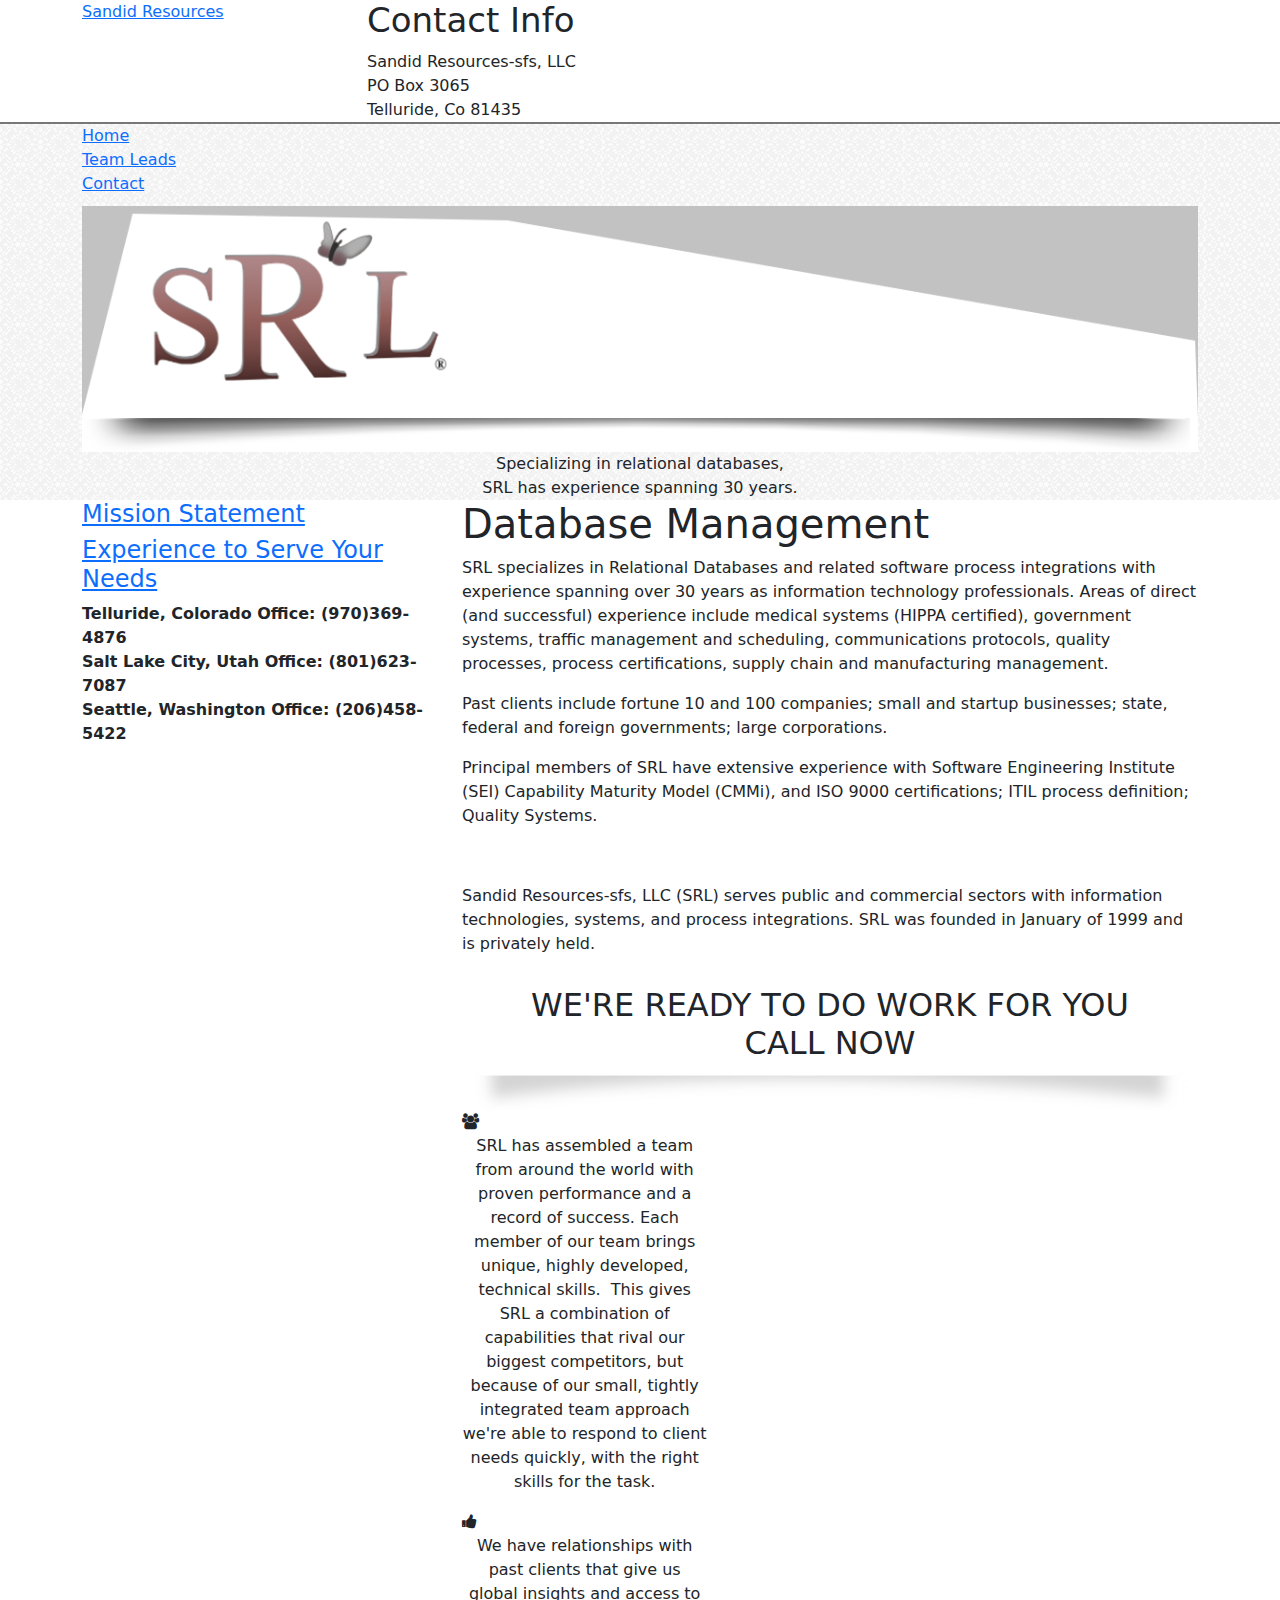
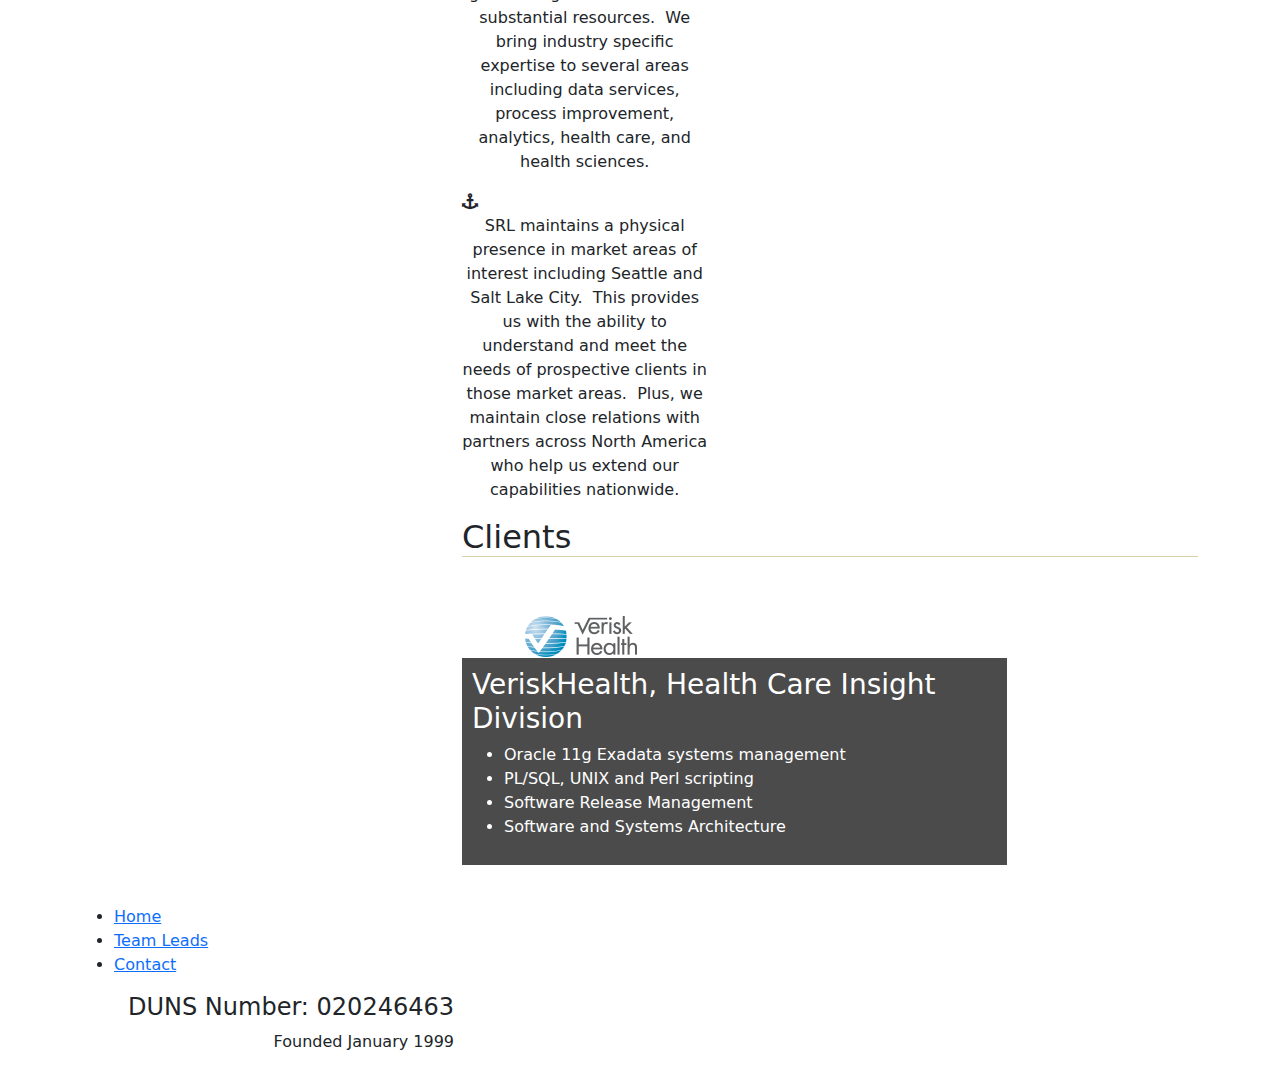
<file: index.html>
<!doctype html>
<html>
<head>
<meta charset="utf-8">
<title>Relational Databases - Sandid Resources</title>
<meta name="description" content="Sandid Resources is a contracting company that creates relational databases for clients who need intelligently designed databases.">
<meta name="keywords" content="relational database, Sandid Resources, SRL, Software Engineering">
<link rel="icon" href="favicon.ico" type="image/x-icon" />
<link href="css/bootstrap.css" rel="stylesheet">
<link href="css/custom.css" rel="stylesheet">
<link href='https://fonts.googleapis.com/css?family=Yanone+Kaffeesatz' rel='stylesheet' type='text/css'>
<link href="https://netdna.bootstrapcdn.com/font-awesome/4.0.3/css/font-awesome.css" rel="stylesheet">
<link rel="stylesheet" href="css/coin-slider-styles.css" type="text/css" media="screen" />
<script src="https://code.jquery.com/jquery-2.0.3.min.js"></script>
<script src="js/bootstrap.min.js"></script>
</head>

<body>
<div class="container">
    <div class="row logo">
        <div class="col-md-3"><a href="/"><!--<img src="img/SRL-logo.png" width="100%" />-->
        <div class="sandid">Sandid Resources</div></a></div>
        <div class="col-md-9 right">
            <h3 style="font-size:34px;margin-bottom:-15px;">Contact Info</h3><br />
            Sandid Resources-sfs, LLC <br />
            PO Box 3065 <br />
            Telluride, Co 81435<br />
        </div>
    </div>
</div>
<div style="background-color:#F5F5F5;background-image:url(img/light_grey.png);background-repeat:repeat;border-top: 2px solid #777;">
    <div class="container">
        <div class="row nav-bar">
            <div class="col-md-12">
                <ul class="navbar-nav">
                    <li><a href="/">Home</a></li>
                    <li><a href="team-leads.html">Team Leads</a></li>
                    <li><a href="contact.html">Contact</a></li>
                </ul>
            </div>
        </div>
        <div class="row">
            <div class="col-md-12" style="text-align:center;position:relative;margin-top:10px;">
                <img src="img/banner2.png" width="100%" />
                <img src="img/banner-shadow.png" width="100%" />
                <div class="banner-text">
                    Specializing in relational databases,<br /> SRL has experience spanning 30 years.
                </div>
            </div>
        </div>
    </div>
</div>


<script type="text/javascript" src="js/coin-slider.js"></script>
<div class="container">
<div class="row">

<!--Left nav-->
    <div class="col-md-4">
<div class="panel-group" id="accordion">

  <div class="panel panel-default"><!--Area 1-->
    <div class="panel-heading">
      <h4 class="panel-title">
        <a data-toggle="collapse" data-parent="#accordion" href="#collapseOne">
          Mission Statement
        </a>
      </h4>
    </div>
    <div id="collapseOne" class="panel-collapse collapse in">
      <div class="panel-body">
        <p>Sandid Resources-sfs, LLC (SRL) was founded in January of 1999. Our mission has been to provide the highest quality software integration and database management support on the market. Since our incorporation we have maintained our high standards of integrity and personal conduct which has resulted in having a solid reputation and great relationships with all of our past clients.</p>
      </div>
    </div>
  </div>
  
  <div class="panel panel-default"><!--Area 2-->
    <div class="panel-heading">
      <h4 class="panel-title">
        <a data-toggle="collapse" data-parent="#accordion" href="#collapseTwo">
          Experience to Serve Your Needs
        </a>
      </h4>
    </div>
    <div id="collapseTwo" class="panel-collapse collapse">
      <div class="panel-body">
        <p>Our work has been in support of healthcare providers, governments from around the world, foreign and domestic information providers, faith based charitible organizations, manufacturing, education, and life sciences. This range of experience gives SRL a unique perspective and wide ranging expertise to apply to your information technology needs.</p>
      </div>
    </div>
  </div>
  
</div><!--End collapsable areas-->

<div class="static-info">
<strong>Telluride, Colorado Office: (970)369-4876</strong><br />
            <strong>Salt Lake City, Utah Office: (801)623-7087</strong><br />
            <strong>Seattle, Washington Office: (206)458-5422</strong><br />
</div>
    </div>
<!--End left nav-->

    <div class="col-md-8 content"><!--Content-->
    <h1>Database Management</h1>
   	  <p>SRL specializes in Relational Databases and related software process integrations with experience spanning over 30 years as information technology professionals. Areas of direct (and successful) experience include medical systems (HIPPA certified), government systems, traffic management and scheduling, communications protocols, quality processes, process certifications, supply chain and manufacturing management.</p>
      <p>Past clients include fortune 10 and 100 companies; small and startup businesses; state, federal and foreign governments; large corporations. </p>
<p>Principal members of SRL have extensive experience with Software Engineering Institute (SEI) Capability Maturity Model (CMMi), and ISO 9000 certifications; ITIL process definition; Quality Systems.</p>
<p>&nbsp;</p>
<p>Sandid Resources-sfs, LLC (SRL) serves public and commercial sectors with information technologies, systems, and process integrations. SRL was founded in January of 1999 and is privately held.</p>
<div style="text-align:center;margin-top:30px;"><h2>WE'RE READY TO DO WORK FOR YOU<br />CALL NOW</h2><img src="img/call-to-action-shadow.png" width="100%" /></div>
		<div class="col-md-4">
        	<div class="home-icon">
        		<i class="fa fa-users"></i>
            </div>
            <p style="text-align:center;">SRL has assembled a team from around the world with proven performance and a record of success. Each member of our team brings unique, highly developed, technical skills.  This gives SRL a combination of capabilities that rival our biggest competitors, but because of our small, tightly integrated team approach we're able to respond to client needs quickly, with the right skills for the task.</p>
        </div>
        <div class="col-md-4">
        	<div class="home-icon">
        		<i class="fa fa-thumbs-up"></i>
            </div>
            <p style="text-align:center;">We have relationships with past clients that give us global insights and access to substantial resources.  We bring industry specific expertise to several areas including data services, process improvement, analytics, health care, and health sciences.</p>
        </div>
        <div class="col-md-4">
        	<div class="home-icon">
        		<i class="fa fa-anchor"></i>
            </div>
            <p style="text-align:center;">SRL maintains a physical presence in market areas of interest including Seattle and Salt Lake City.  This provides us with the ability to understand and meet the needs of prospective clients in those market areas.  Plus, we maintain close relations with partners across North America who help us extend our capabilities nationwide.</p>
        </div>
        <div class="col-md-12">
        <h2 style="border-bottom:1px solid #DAD0AF;">Clients</h2>
        	<div id="slides">
    			<a href="#"><!--Slide 1-->
                	<img src="img/verisk-health.png" data-thumb="img/verisk-health.png" />
					<span>
                    	<h3>VeriskHealth, Health Care Insight Division</h3>
                    	<ul class="client-list">
                        	<li>Oracle 11g Exadata systems management</li>
                            <li>PL/SQL, UNIX and Perl scripting</li>
                            <li>Software Release Management</li>
                            <li>Software and Systems Architecture</li>
                        </ul>
                    </span>
                </a>
        		<a href="#"><!--Slide 2-->
                	<img src="img/hill.png" data-thumb="img/hill.png" />
                    <span>
                    	<h3>USAF, Hill AFB, Ogden, UT.</h3>
                    	<ul class="client-list">
                        	<li>PL/SQL, Perl scripting, UNIX shell scripting.</li>
                            <li>Database Administration, UNIX systems administration.</li>
                            <li>Network, systems and application security</li>
                            <li>Manugistics Supply Chain Planning Optimization</li>
                            <li>SEI CMM Level 3 certification</li>
                        </ul>
                    </span>
                </a>
                <a href="#"><!--Slide 3-->
                	<img src="img/noridan.png" data-thumb="img/noridan.png" />
                    <span>
                    	<h3>Noridian Mutual Insurance of North Dakota</h3>
                    </span>
                </a>
                <a href="#"><!--Slide 4-->
                	<img src="img/center-medicare.png" data-thumb="img/center-medicare.png" />
                    <span>
                    	<h3>Center for Medicare Services<br /> Data Management contracts</h3>
                    	<ul class="client-list">
                        	<li>Oracle 11g</li>
                            <li>PL/SQL, UNIX and Perl scripting</li>
                            <li>Software and Systems Architecture</li>
                        </ul>
                    </span>
                </a>
                <a href="#"><!--Slide 5-->
                	<img src="img/ihs.png" data-thumb="img/ihs.png" />
                    <span>
                    	<h3>Environmax (Now IHS, Inc.)</h3>
                    	<ul class="client-list">
                        	<li>Material Management and Data Processing</li>
                            <li>Oracle 10g/11g</li>
                            <li>PL/SQL, UNIX shell scripting, Software Release Management</li>
                        </ul>
                    </span>
                </a>
                <a href="#"><!--Slide 6-->
                	<img src="img/mckeeson.png" data-thumb="img/mckeeson.png" />
                    <span>
                    	<h3>McKesson Health Data Services, Scottsdale, AZ.</h3>
                    	<ul class="client-list">
                        	<li>Oracle Designer, PL/SQL, forms and reports</li>
                            <li>Data Mining, Data Warehouse, Data Mart</li>
                            <li>SAP interface, EDI, C++ external processes</li>
                            <li>JAVA and Web interfaces to Oracle RDBMS</li>
                            <li>SEI CMM Level 3 certification</li>
                        </ul>
                    </span>
                </a>
                <a href="#"><!--Slide 7-->
                	<img src="img/vcommerce.png" data-thumb="img/vcommerce.png" />
                    <span>
                    	<h3>VCommerce Corp., Scottsdale, AZ.</h3>
                    	<ul class="client-list">
                        	<li>PL/SQL development</li>
                            <li>Oracle Database Administration</li>
                            <li>Oracle designer installation and configuration</li>
                        </ul>
                    </span>
                </a>
                <a href="#"><!--Slide 8-->
                	<img src="img/motorola.png" data-thumb="img/motorola.png" />
                    <span>
                    	<h3>Motorola, Inc., Phoenix, AZ.</h3>
                    	<ul class="client-list">
                        	<li>Database Administration, forms, reports and PL/SQL development</li>
                            <li>UNIX systems administration (Sun Solaris)</li>
                            <li>Oracle Application Server installation, configuration, administration</li>
                            <li>SEI CMM Level 3 certification and ISO 9000 Chapters 11, 13, 14 certification</li>
                        </ul>
                    </span>
                </a>
                <a href="#"><!--Slide 9-->
                	<img src="img/langley.png" data-thumb="img/langley.png" />
                    <span>
                    	<h3>USAF, Langley AFB, VA.</h3>
                    	<ul class="client-list">
                        	<li>Oracle User Friendly Interface, initial product evaluation</li>
                            <li>Flight data and scheduling systems, flight simulator control software</li>
                            <li>Mainframe process development.</li>
                        </ul>
                    </span>
                </a>
                <a href="#"><!--Slide 10-->
                	<img src="img/arizona.png" data-thumb="img/arizona.png" />
                    <span>
                    	<h3>State of Arizona, Phoenix, AZ.</h3>
                    	<ul class="client-list">
                        	<li>Oracle application development, PL/SQL, Pro*COBOL, forms and reports</li>
                        </ul>
                    </span>
                </a>
                <a href="#"><!--Slide 11-->
                	<img src="img/redhat.png" data-thumb="img/redhat.png" />
                    <span>
                    	<h3>American Traffic Systems, Scottsdale, AZ.<br />(Now Redhat)</h3>
                    	<ul class="client-list">
                        	<li>Database Administration, forms, reports and PL/SQL development</li>
                            <li>UNIX systems administration</li>
                            <li>SEI CMM Level 3 certification</li>
                        </ul>
                    </span>
                </a>
                <a href="#"><!--Slide 12-->
                	<img src="img/oao.png" data-thumb="img/oao.png" />
                    <span>
                    	<h3>OAO Corporation, Colorado Springs, CO.</h3>
                    	<ul class="client-list">
                        	<li>Oracle installation, configuration, and application development</li>
                            <li>Communications protocol specification</li>
                            <li>Communications protocol test platform software development</li>
                        </ul>
                    </span>
                </a>
                <a href="#"><!--Slide 13-->
                	<img src="img/sulzer.png" data-thumb="img/sulzer.png" />
                    <span>
                    	<h3>Equipment Maintenance Corp., Phoenix, AZ.<br />(Now Sulzer)</h3>
                    	<ul class="client-list">
                        	<li>Oracle Applications product installation, configuration, administration.</li>
                            <li>Database Administration, UNIX systems administration, </li>
                            <li>Oracle designer installation and administration</li>
                            <li>Develop PL/SQL, forms, reports</li>
                        </ul>
                    </span>
                </a>
            </div>
        </div>
    </div><!--End content-->
    <p>&nbsp;</p>
</div>
</div>

<script>
    $('#slides').coinslider({
        width: 710,
        height: 300,
        delay: 5000,
        navigation: false,
        });
</script>
<div class="container">
    <div class="row bottom">
        <div class="col-md-12">
            <div class="col-md-8">
                <ul class="bottom-nav">
                    <li><a href="/">Home</a></li>
                    <li><a href="team-leads.html">Team Leads</a></li>
                    <li><a href="contact.html">Contact</a></li>
                </ul>
            </div>
            <div class="col-md-4" style="text-align:right;">
                <h4>DUNS Number: 020246463</h4>
                Founded January 1999
            </div>
        </div>
    </div>
</div>
<div>&nbsp;</div>
</body>
</html>
</file>
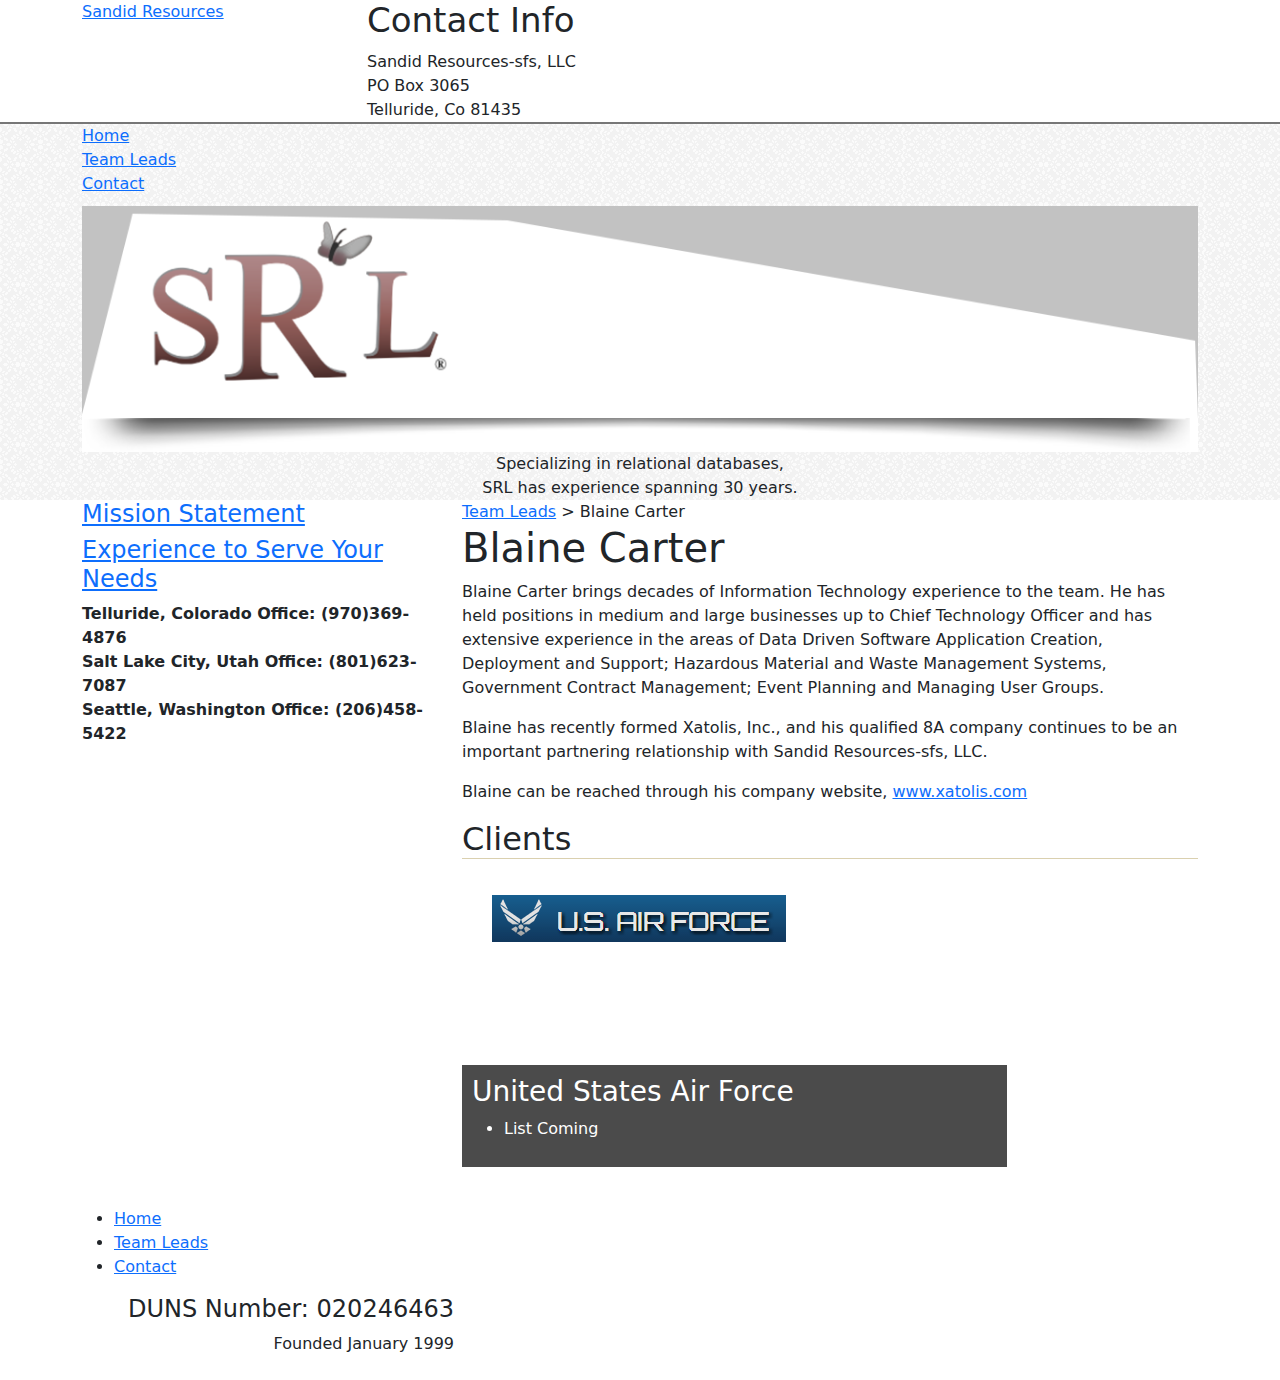
<file: blaine-carter.html>
<!doctype html>
<html>
<head>
<meta charset="utf-8">
<title>Blaine Carter, Consultants - Sandid Resources</title>
<meta name="description" content="Having both private and government experience in software development, Blaine is a great consultant and partner to Sandid Resources.">
<meta name="keywords" content="Blaine Carter, Data Driven Software, Deployment, Support">
<link rel="icon" href="favicon.ico" type="image/x-icon" />
<link href="css/bootstrap.css" rel="stylesheet">
<link href="css/custom.css" rel="stylesheet">
<link href='https://fonts.googleapis.com/css?family=Yanone+Kaffeesatz' rel='stylesheet' type='text/css'>
<link href="https://netdna.bootstrapcdn.com/font-awesome/4.0.3/css/font-awesome.css" rel="stylesheet">
<link rel="stylesheet" href="css/coin-slider-styles.css" type="text/css" media="screen" />
<script src="https://code.jquery.com/jquery-2.0.3.min.js"></script>
<script src="js/bootstrap.min.js"></script>
</head>

<body>
<div class="container">
    <div class="row logo">
        <div class="col-md-3"><a href="/"><!--<img src="img/SRL-logo.png" width="100%" />-->
        <div class="sandid">Sandid Resources</div></a></div>
        <div class="col-md-9 right">
            <h3 style="font-size:34px;margin-bottom:-15px;">Contact Info</h3><br />
            Sandid Resources-sfs, LLC <br />
            PO Box 3065 <br />
            Telluride, Co 81435<br />
        </div>
    </div>
</div>
<div style="background-color:#F5F5F5;background-image:url(img/light_grey.png);background-repeat:repeat;border-top: 2px solid #777;">
    <div class="container">
        <div class="row nav-bar">
            <div class="col-md-12">
                <ul class="navbar-nav">
                    <li><a href="/">Home</a></li>
                    <li><a href="team-leads.html">Team Leads</a></li>
                    <li><a href="contact.html">Contact</a></li>
                </ul>
            </div>
        </div>
        <div class="row">
            <div class="col-md-12" style="text-align:center;position:relative;margin-top:10px;">
                <img src="img/banner2.png" width="100%" />
                <img src="img/banner-shadow.png" width="100%" />
                <div class="banner-text">
                    Specializing in relational databases,<br /> SRL has experience spanning 30 years.
                </div>
            </div>
        </div>
    </div>
</div>


<script type="text/javascript" src="js/coin-slider.js"></script>
<div class="container">
<div class="row">

<!--Left nav-->
    <div class="col-md-4">
<div class="panel-group" id="accordion">

  <div class="panel panel-default"><!--Area 1-->
    <div class="panel-heading">
      <h4 class="panel-title">
        <a data-toggle="collapse" data-parent="#accordion" href="#collapseOne">
          Mission Statement
        </a>
      </h4>
    </div>
    <div id="collapseOne" class="panel-collapse collapse in">
      <div class="panel-body">
        <p>Sandid Resources-sfs, LLC (SRL) was founded in January of 1999. Our mission has been to provide the highest quality software integration and database management support on the market. Since our incorporation we have maintained our high standards of integrity and personal conduct which has resulted in having a solid reputation and great relationships with all of our past clients.</p>
      </div>
    </div>
  </div>
  
  <div class="panel panel-default"><!--Area 2-->
    <div class="panel-heading">
      <h4 class="panel-title">
        <a data-toggle="collapse" data-parent="#accordion" href="#collapseTwo">
          Experience to Serve Your Needs
        </a>
      </h4>
    </div>
    <div id="collapseTwo" class="panel-collapse collapse">
      <div class="panel-body">
        <p>Our work has been in support of healthcare providers, governments from around the world, foreign and domestic information providers, faith based charitible organizations, manufacturing, education, and life sciences. This range of experience gives SRL a unique perspective and wide ranging expertise to apply to your information technology needs.</p>
      </div>
    </div>
  </div>
  
</div><!--End collapsable areas-->

<div class="static-info">
<strong>Telluride, Colorado Office: (970)369-4876</strong><br />
            <strong>Salt Lake City, Utah Office: (801)623-7087</strong><br />
            <strong>Seattle, Washington Office: (206)458-5422</strong><br />
</div>
    </div>
<!--End left nav-->

    <div class="col-md-8 content"><!--Content-->
    <div><a href="team-leads.html">Team Leads</a> > Blaine Carter</div>
    <h1>Blaine Carter</h1>

	<p>Blaine Carter brings decades of Information Technology experience to the team.  He has held positions in medium and large businesses up to Chief Technology Officer and has extensive experience in the areas of Data Driven Software Application Creation, Deployment and Support; Hazardous Material and Waste Management Systems, Government Contract Management; Event Planning and Managing User Groups.</p>

<p>Blaine has recently formed Xatolis, Inc., and his qualified 8A company continues to be an important partnering relationship with Sandid Resources-sfs, LLC.</p>

<p>Blaine can be reached through his company website, <a href="http://www.xatolis.com" target="_blank" rel="nofollow">www.xatolis.com</a></p>
       <h2 style="border-bottom:1px solid #DAD0AF;">Clients</h2>
        	<div id="slides">
    			<a href="#"><!--Slide 1-->
                	<img src="img/air-force.png" data-thumb="img/air-force.png" />
					<span>
                    	<h3>United States Air Force</h3>
                    	<ul class="client-list">
                        	<li>List Coming</li>
                        </ul>
                    </span>
                </a>
        		<a href="#"><!--Slide 2-->
                	<img src="img/army.png" data-thumb="img/army.png" />
                    <span>
                    	<h3>United States Army</h3>
                    	<ul class="client-list">
                        	<li>List Coming</li>
                        </ul>
                    </span>
                </a>
                <a href="#"><!--Slide 3-->
                	<img src="img/navy.png" data-thumb="img/navy.png" />
                    <span>
                    	<h3>United States Navy</h3>
                    	<ul class="client-list">
                        	<li>List Coming</li>
                        </ul>
                    </span>
                </a>
                <a href="#"><!--Slide 4-->
                	<img src="img/marines.png" data-thumb="img/marines.png" />
                    <span>
                    	<h3>United States Marines</h3>
                    	<ul class="client-list">
                        	<li>List Coming</li>
                        </ul>
                    </span>
                </a>
                <a href="#"><!--Slide 5-->
                	<img src="img/coast-guard.png" data-thumb="img/coast-guard.png" />
                    <span>
                    	<h3>United States Coast Guard</h3>
                    	<ul class="client-list">
                        	<li>List Coming</li>
                        </ul>
                    </span>
                </a>
                <a href="#"><!--Slide 6-->
                	<img src="img/energy.png" data-thumb="img/energy.png" />
                    <span>
                    	<h3>Department of Energy</h3>
                    	<ul class="client-list">
                        	<li>List Coming</li>
                        </ul>
                    </span>
                </a>
                <a href="#"><!--Slide 7-->
                	<img src="img/dept-labor.png" data-thumb="img/dept-labor.png" />
                    <span>
                    	<h3>Osha</h3>
                    	<ul class="client-list">
                        	<li>List Coming</li>
                        </ul>
                    </span>
                </a>
                <a href="#"><!--Slide 8-->
                	<img src="img/xatolis.png" data-thumb="img/xatolis.png" />
                    <span>
                    	<h3>Xatolis, Inc</h3>
                    	<ul class="client-list">
                        	<li>List Coming</li>
                        </ul>
                    </span>
                </a>
			</div>

    </div><!--End content-->
    <p>&nbsp;</p>
</div>
</div>

<script>
    $('#slides').coinslider({
        width: 710,
        height: 300,
        delay: 5000,
        navigation: false,
        });
</script>
<div class="container">
    <div class="row bottom">
        <div class="col-md-12">
            <div class="col-md-8">
                <ul class="bottom-nav">
                    <li><a href="/">Home</a></li>
                    <li><a href="team-leads.html">Team Leads</a></li>
                    <li><a href="contact.html">Contact</a></li>
                </ul>
            </div>
            <div class="col-md-4" style="text-align:right;">
                <h4>DUNS Number: 020246463</h4>
                Founded January 1999
            </div>
        </div>
    </div>
</div>
<div>&nbsp;</div>
</body>
</html>
</file>
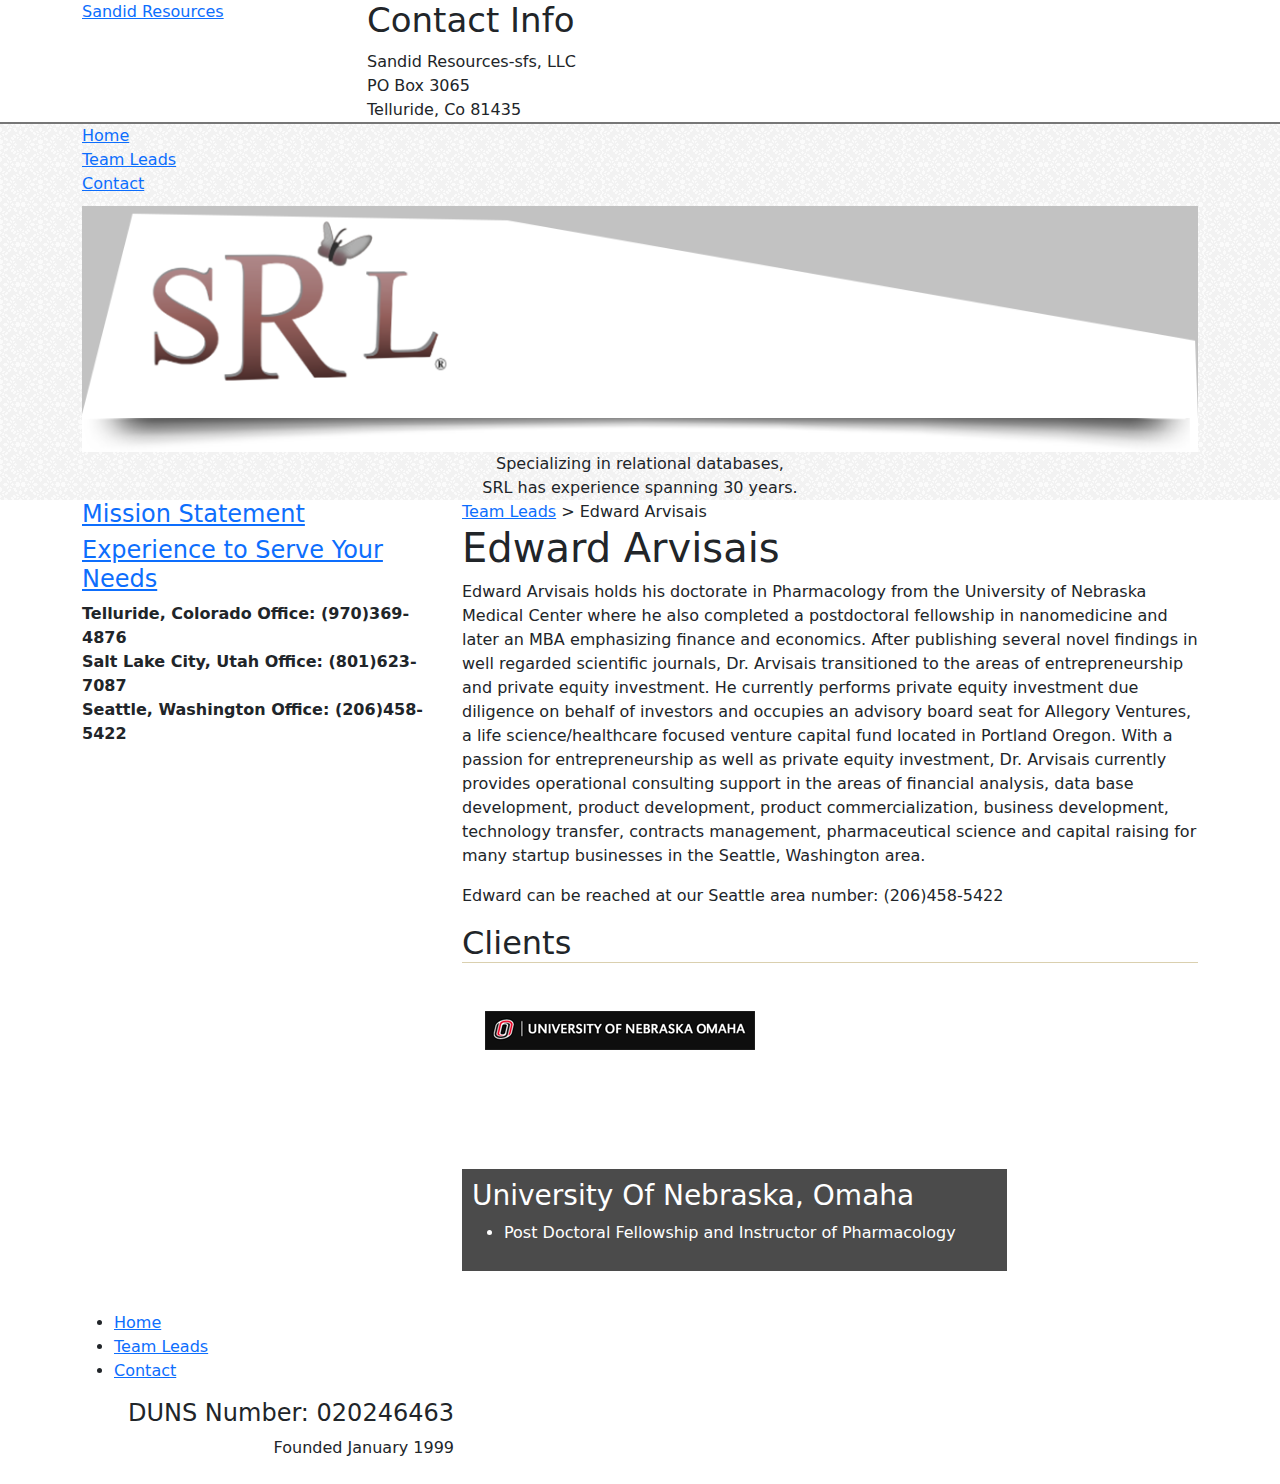
<file: edward-arvisais.html>
<!doctype html>
<html>
<head>
<meta charset="utf-8">
<title>Edward Arvisais, Consultants - Sandid Resources</title>
<meta name="description" content="Sandid Resource's Business Development Manager for the Seattle area.  He has expertise in biological sciences and other health related fields.">
<meta name="keywords" content="Edward Arvisais, health related sciences, business manager, SQL Development">
<link rel="icon" href="favicon.ico" type="image/x-icon" />
<link href="css/bootstrap.css" rel="stylesheet">
<link href="css/custom.css" rel="stylesheet">
<link href='https://fonts.googleapis.com/css?family=Yanone+Kaffeesatz' rel='stylesheet' type='text/css'>
<link href="https://netdna.bootstrapcdn.com/font-awesome/4.0.3/css/font-awesome.css" rel="stylesheet">
<link rel="stylesheet" href="css/coin-slider-styles.css" type="text/css" media="screen" />
<script src="https://code.jquery.com/jquery-2.0.3.min.js"></script>
<script src="js/bootstrap.min.js"></script>
</head>

<body>
<div class="container">
    <div class="row logo">
        <div class="col-md-3"><a href="/"><!--<img src="img/SRL-logo.png" width="100%" />-->
        <div class="sandid">Sandid Resources</div></a></div>
        <div class="col-md-9 right">
            <h3 style="font-size:34px;margin-bottom:-15px;">Contact Info</h3><br />
            Sandid Resources-sfs, LLC <br />
            PO Box 3065 <br />
            Telluride, Co 81435<br />
        </div>
    </div>
</div>
<div style="background-color:#F5F5F5;background-image:url(img/light_grey.png);background-repeat:repeat;border-top: 2px solid #777;">
    <div class="container">
        <div class="row nav-bar">
            <div class="col-md-12">
                <ul class="navbar-nav">
                    <li><a href="/">Home</a></li>
                    <li><a href="team-leads.html">Team Leads</a></li>
                    <li><a href="contact.html">Contact</a></li>
                </ul>
            </div>
        </div>
        <div class="row">
            <div class="col-md-12" style="text-align:center;position:relative;margin-top:10px;">
                <img src="img/banner2.png" width="100%" />
                <img src="img/banner-shadow.png" width="100%" />
                <div class="banner-text">
                    Specializing in relational databases,<br /> SRL has experience spanning 30 years.
                </div>
            </div>
        </div>
    </div>
</div>


<script type="text/javascript" src="js/coin-slider.js"></script>
<div class="container">
<div class="row">

<!--Left nav-->
    <div class="col-md-4">
<div class="panel-group" id="accordion">

  <div class="panel panel-default"><!--Area 1-->
    <div class="panel-heading">
      <h4 class="panel-title">
        <a data-toggle="collapse" data-parent="#accordion" href="#collapseOne">
          Mission Statement
        </a>
      </h4>
    </div>
    <div id="collapseOne" class="panel-collapse collapse in">
      <div class="panel-body">
        <p>Sandid Resources-sfs, LLC (SRL) was founded in January of 1999. Our mission has been to provide the highest quality software integration and database management support on the market. Since our incorporation we have maintained our high standards of integrity and personal conduct which has resulted in having a solid reputation and great relationships with all of our past clients.</p>
      </div>
    </div>
  </div>
  
  <div class="panel panel-default"><!--Area 2-->
    <div class="panel-heading">
      <h4 class="panel-title">
        <a data-toggle="collapse" data-parent="#accordion" href="#collapseTwo">
          Experience to Serve Your Needs
        </a>
      </h4>
    </div>
    <div id="collapseTwo" class="panel-collapse collapse">
      <div class="panel-body">
        <p>Our work has been in support of healthcare providers, governments from around the world, foreign and domestic information providers, faith based charitible organizations, manufacturing, education, and life sciences. This range of experience gives SRL a unique perspective and wide ranging expertise to apply to your information technology needs.</p>
      </div>
    </div>
  </div>
  
</div><!--End collapsable areas-->

<div class="static-info">
<strong>Telluride, Colorado Office: (970)369-4876</strong><br />
            <strong>Salt Lake City, Utah Office: (801)623-7087</strong><br />
            <strong>Seattle, Washington Office: (206)458-5422</strong><br />
</div>
    </div>
<!--End left nav-->
    <div class="col-md-8 content"><!--Content-->
    <div><a href="team-leads.html">Team Leads</a> > Edward Arvisais</div>
    <h1>Edward Arvisais</h1>

	<p>Edward Arvisais holds his doctorate in Pharmacology from the University of Nebraska Medical Center where he also completed a postdoctoral fellowship in nanomedicine and later an MBA emphasizing finance and economics. After publishing several novel findings in well regarded scientific journals, Dr. Arvisais transitioned to the areas of entrepreneurship and private equity investment. He currently performs private equity investment due diligence on behalf of investors and occupies an advisory board seat for Allegory Ventures, a life science/healthcare focused venture capital fund located in Portland Oregon. With a passion for entrepreneurship as well as private equity investment, Dr. Arvisais currently provides operational consulting support in the areas of financial analysis, data base development, product development, product commercialization, business development, technology transfer, contracts management, pharmaceutical science and capital raising for many startup businesses in the Seattle, Washington area.</p>

<p>Edward can be reached at our Seattle area number: (206)458-5422</p>
        <h2 style="border-bottom:1px solid #DAD0AF;">Clients</h2>
        	<div id="slides">
    			<a href="#"><!--Slide 1-->
                	<img src="img/university-omaha.png" data-thumb="img/university-omaha.png" />
					<span>
                    	<h3>University Of Nebraska, Omaha</h3>
                    	<ul class="client-list">
                        	<li>Post Doctoral Fellowship and Instructor of Pharmacology</li>
                        </ul>
                    </span>
                </a>
        		<a href="#"><!--Slide 2-->
                	<img src="img/university-nebraska-lincoln.png" data-thumb="img/university-nebraska-lincoln.png" />
                    <span>
                    	<h3>University of Nebraska, Lincoln</h3>
                    	<!--<ul class="client-list">
                        	<li>List Coming</li>
                        </ul>-->
                    </span>
                </a>
                <a href="#"><!--Slide 3-->
                	<img src="img/keiretsu.png" data-thumb="img/keiretsu.png" />
                    <span>
                    	<h3>Keiretsu Forum</h3>
                    	<ul class="client-list">
                        	<li>Financial Analyst and Project Manager</li>
                        </ul>
                    </span>
                </a>
                <a href="#"><!--Slide 4-->
                	<img src="img/crab.png" data-thumb="img/crab.png" />
                    <span>
                    	<h3>Cancer Research and BioStatics (CRAB)</h3>
                    	<ul class="client-list">
                        	<li>Interim Business Development/Contracts Manager</li>
                            <li>Drafted and negotiated contracts underlying $1.2M in 1Q2013 new business revenue</li>
                        </ul>
                    </span>
                </a>
                <a href="#"><!--Slide 5-->
                	<img src="img/otometrix.png" data-thumb="img/otometrix.png" />
                    <span>
                    	<h3>Otometrix; Medical Technologies</h3>
                    	<ul class="client-list">
                        	<li>Due diligence lead/coordinator for both a convertible note financing and series A financing</li>
                            <li>Directly involved in raising capital for the company and establishing strategic alliances</li>
                        </ul>
                    </span>
                </a>
                <a href="#"><!--Slide 5-->
                	<img src="img/northshore-bio.png" data-thumb="img/northshore-bio.png" />
                    <span>
                    	<h3>Northshore Bio.</h3>
                    	<ul class="client-list">
                        	<li>Due Diligence lead/coordinator, technical due diligence, Legal Document Review and Market forecasting.</li>
                            <li>Business Development, Grant writing, Financing activities, Market Research, Product & platform specification development.</li>
                        </ul>
                    </span>
                </a>
                <a href="#"><!--Slide 6-->
                	<img src="img/nutratek.png" data-thumb="img/nutratek.png" />
                    <span>
                    	<h3>NutraTek</h3>
                    	<ul class="client-list">
                        	<li>Develop and execute set of reports in PostGreSQL</li>
                            <li>Data analysis and research</li>
                            <li>Data migration from SQL Server to PostGreSQL</li>
                        </ul>
                    </span>
                </a>
			</div>

    </div><!--End content-->
    <p>&nbsp;</p>
</div>
</div>

<script>
    $('#slides').coinslider({
        width: 710,
        height: 300,
        delay: 5000,
        navigation: false,
        });
</script>
<div class="container">
    <div class="row bottom">
        <div class="col-md-12">
            <div class="col-md-8">
                <ul class="bottom-nav">
                    <li><a href="/">Home</a></li>
                    <li><a href="team-leads.html">Team Leads</a></li>
                    <li><a href="contact.html">Contact</a></li>
                </ul>
            </div>
            <div class="col-md-4" style="text-align:right;">
                <h4>DUNS Number: 020246463</h4>
                Founded January 1999
            </div>
        </div>
    </div>
</div>
<div>&nbsp;</div>
</body>
</html>
</file>
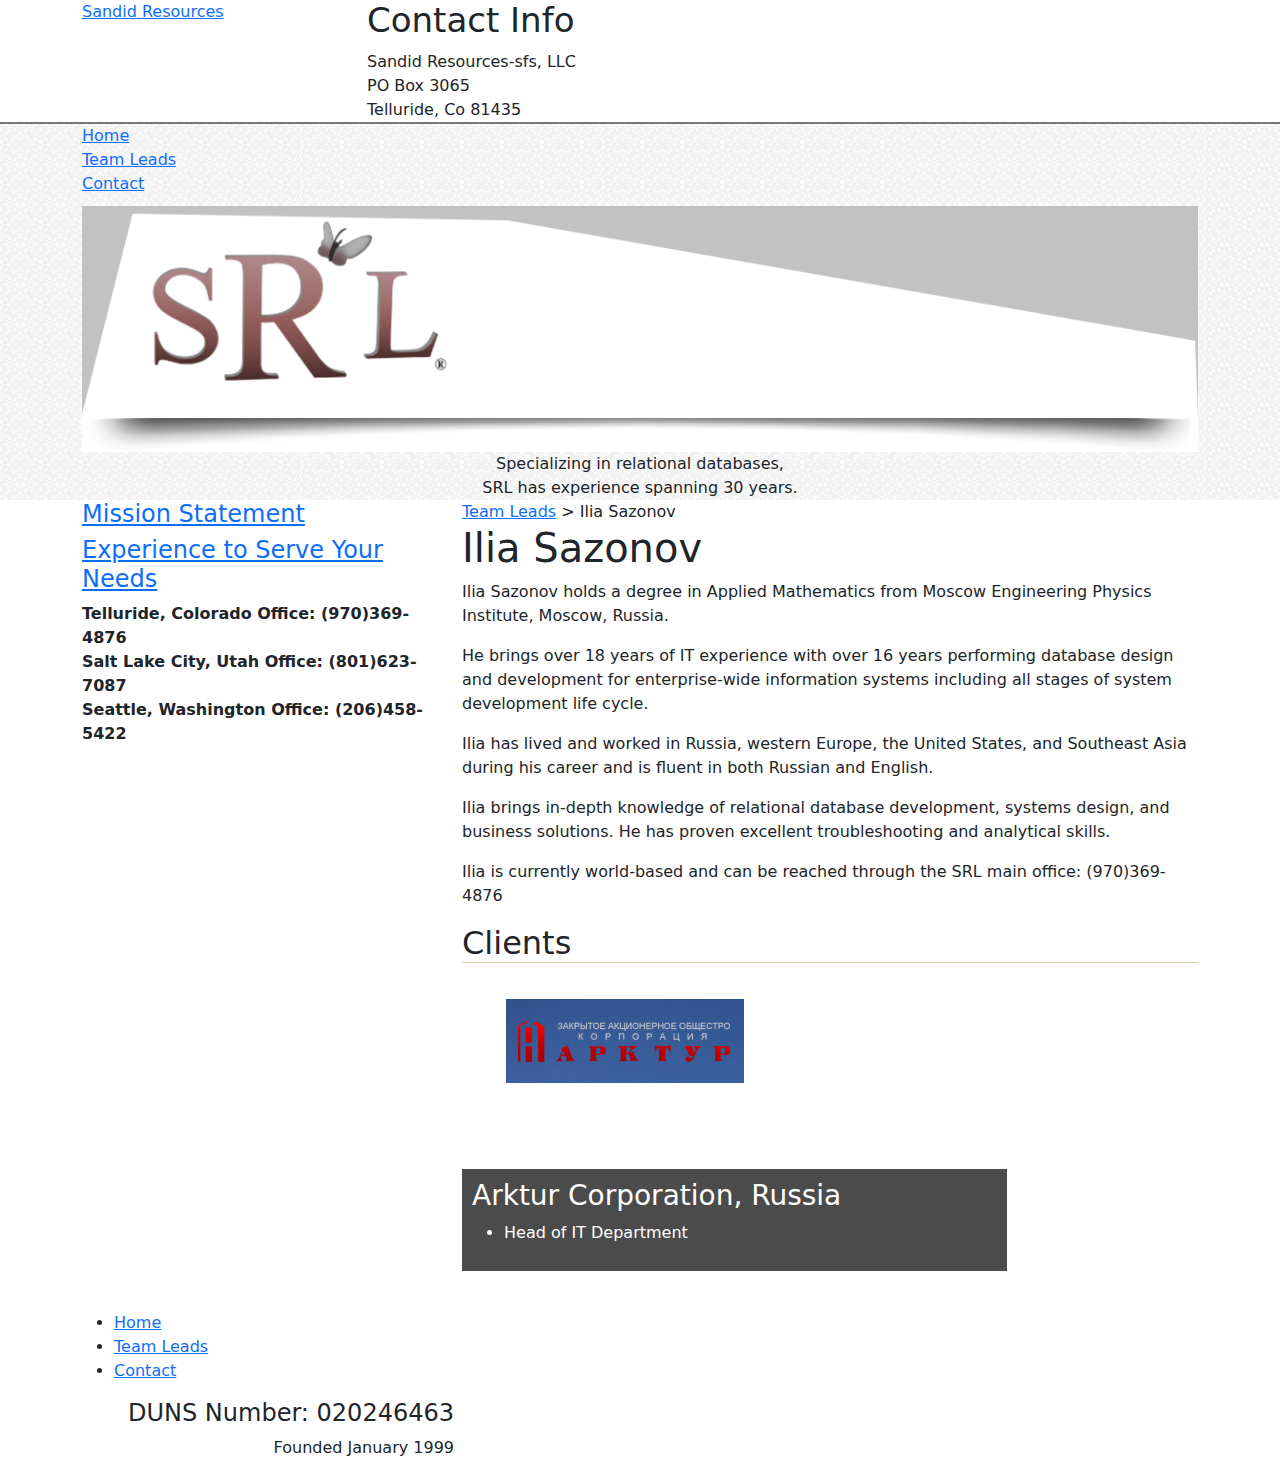
<file: ilia-sazonov.html>
<!doctype html>
<html>
<head>
<meta charset="utf-8">
<title>Ilia Sazonov, Consultants - Sandid Resources</title>
<meta name="description" content="Working all over the world, Ilia Sazonov has a broad scope outlook of database design and development.">
<meta name="keywords" content="Ilia Sazonov, relational database development, systems design">
<link rel="icon" href="favicon.ico" type="image/x-icon" />
<link href="css/bootstrap.css" rel="stylesheet">
<link href="css/custom.css" rel="stylesheet">
<link href='https://fonts.googleapis.com/css?family=Yanone+Kaffeesatz' rel='stylesheet' type='text/css'>
<link href="https://netdna.bootstrapcdn.com/font-awesome/4.0.3/css/font-awesome.css" rel="stylesheet">
<link rel="stylesheet" href="css/coin-slider-styles.css" type="text/css" media="screen" />
<script src="https://code.jquery.com/jquery-2.0.3.min.js"></script>
<script src="js/bootstrap.min.js"></script>
</head>

<body>
<div class="container">
    <div class="row logo">
        <div class="col-md-3"><a href="/"><!--<img src="img/SRL-logo.png" width="100%" />-->
        <div class="sandid">Sandid Resources</div></a></div>
        <div class="col-md-9 right">
            <h3 style="font-size:34px;margin-bottom:-15px;">Contact Info</h3><br />
            Sandid Resources-sfs, LLC <br />
            PO Box 3065 <br />
            Telluride, Co 81435<br />
        </div>
    </div>
</div>
<div style="background-color:#F5F5F5;background-image:url(img/light_grey.png);background-repeat:repeat;border-top: 2px solid #777;">
    <div class="container">
        <div class="row nav-bar">
            <div class="col-md-12">
                <ul class="navbar-nav">
                    <li><a href="/">Home</a></li>
                    <li><a href="team-leads.html">Team Leads</a></li>
                    <li><a href="contact.html">Contact</a></li>
                </ul>
            </div>
        </div>
        <div class="row">
            <div class="col-md-12" style="text-align:center;position:relative;margin-top:10px;">
                <img src="img/banner2.png" width="100%" />
                <img src="img/banner-shadow.png" width="100%" />
                <div class="banner-text">
                    Specializing in relational databases,<br /> SRL has experience spanning 30 years.
                </div>
            </div>
        </div>
    </div>
</div>


<script type="text/javascript" src="js/coin-slider.js"></script>
<div class="container">
<div class="row">

<!--Left nav-->
    <div class="col-md-4">
<div class="panel-group" id="accordion">

  <div class="panel panel-default"><!--Area 1-->
    <div class="panel-heading">
      <h4 class="panel-title">
        <a data-toggle="collapse" data-parent="#accordion" href="#collapseOne">
          Mission Statement
        </a>
      </h4>
    </div>
    <div id="collapseOne" class="panel-collapse collapse in">
      <div class="panel-body">
        <p>Sandid Resources-sfs, LLC (SRL) was founded in January of 1999. Our mission has been to provide the highest quality software integration and database management support on the market. Since our incorporation we have maintained our high standards of integrity and personal conduct which has resulted in having a solid reputation and great relationships with all of our past clients.</p>
      </div>
    </div>
  </div>
  
  <div class="panel panel-default"><!--Area 2-->
    <div class="panel-heading">
      <h4 class="panel-title">
        <a data-toggle="collapse" data-parent="#accordion" href="#collapseTwo">
          Experience to Serve Your Needs
        </a>
      </h4>
    </div>
    <div id="collapseTwo" class="panel-collapse collapse">
      <div class="panel-body">
        <p>Our work has been in support of healthcare providers, governments from around the world, foreign and domestic information providers, faith based charitible organizations, manufacturing, education, and life sciences. This range of experience gives SRL a unique perspective and wide ranging expertise to apply to your information technology needs.</p>
      </div>
    </div>
  </div>
  
</div><!--End collapsable areas-->

<div class="static-info">
<strong>Telluride, Colorado Office: (970)369-4876</strong><br />
            <strong>Salt Lake City, Utah Office: (801)623-7087</strong><br />
            <strong>Seattle, Washington Office: (206)458-5422</strong><br />
</div>
    </div>
<!--End left nav-->

    <div class="col-md-8 content"><!--Content-->
    <div><a href="team-leads.html">Team Leads</a> > Ilia Sazonov</div>
    <h1>Ilia Sazonov</h1>

	<p>Ilia Sazonov holds a degree in Applied Mathematics from Moscow Engineering Physics Institute, Moscow, Russia.</p>

<p>He brings over 18 years of IT experience with over 16 years performing database design and development for enterprise-wide information systems including all stages of system development life cycle.</p>

<p>Ilia has lived and worked in Russia, western Europe, the United States, and Southeast Asia during his career and is fluent in both Russian and English.</p>

<p>Ilia brings in-depth knowledge of relational database development, systems design, and business solutions.  He has proven excellent troubleshooting and analytical skills.</p>

<p>Ilia is currently world-based and can be reached through the SRL main office: (970)369-4876</p>
    <div class="col-md-12">
        <h2 style="border-bottom:1px solid #DAD0AF;">Clients</h2>
        	<div id="slides">
    			<a href="#"><!--Slide 1-->
                	<img src="img/arktur.png" data-thumb="img/arktur.png" />
					<span>
                    	<h3>Arktur Corporation, Russia</h3>
                    	<ul class="client-list">
                        	<li>Head of IT Department</li>
                        </ul>
                    </span>
                </a>
        		<a href="#"><!--Slide 2-->
                	<img src="img/cummins.png" data-thumb="img/cummins.png" />
                    <span>
                    	<h3>Cummins Engine, USA</h3>
                    	<ul class="client-list">
                        	<li>Oracle Programmer Analyst</li>
                        </ul>
                    </span>
                </a>
                <a href="#"><!--Slide 3-->
                	<img src="img/erasmus.png" data-thumb="img/erasmus.png" />
                    <span>
                    	<h3>The LLP, UK</h3>
                    	<ul class="client-list">
                        	<li>Developed and launched web hosting systems</li>
                        </ul>
                    </span>
                </a>
                <a href="#"><!--Slide 4-->
                	<img src="img/conmark.png" data-thumb="img/conmark.png" />
                    <span>
                    	<h3>Conmark, Russia</h3>
                    	<ul class="client-list">
                        	<li>Software development and maintenance</li>
                        </ul>
                    </span>
                </a>
                <a href="#"><!--Slide 5-->
                	<img src="img/russkie.png" data-thumb="img/russkie.png" />
                    <span>
                    	<h3>Russkie, Russia</h3>
                    	<ul class="client-list">
                        	<li>Migration of PrintMail infrastructure</li>
                        </ul>
                    </span>
                </a>
                <a href="#"><!--Slide 6-->
                	<img src="img/vashdom.png" data-thumb="img/vashdom.png" />
                    <span>
                    	<h3>Vash Dom, Russia</h3>
                    	<ul class="client-list">
                        	<li>Designed and implemented automated direct mail processes</li>
                        </ul>
                    </span>
                </a>
                <a href="#"><!--Slide 7-->
                	<img src="img/rusmarket.png" data-thumb="img/rusmarket.png" />
                    <span>
                    	<h3>RTDService, Russia</h3>
                    	<ul class="client-list">
                        	<li>Completed data mining projects</li>
                        </ul>
                    </span>
                </a>
                <a href="#"><!--Slide 8-->
                	<img src="img/dom-kvartira.png" data-thumb="img/dom-kvartira.png" />
                    <span>
                    	<h3>DomKvartira, Russia</h3>
                    	<ul class="client-list">
                        	<li>Developed and launched web hosting systems</li>
                        </ul>
                    </span>
                </a>
			</div>
		</div>
    </div><!--End content-->
    <p>&nbsp;</p>
</div>
</div>

<script>
    $('#slides').coinslider({
        width: 710,
        height: 300,
        delay: 5000,
        navigation: false,
        });
</script>
<div class="container">
    <div class="row bottom">
        <div class="col-md-12">
            <div class="col-md-8">
                <ul class="bottom-nav">
                    <li><a href="/">Home</a></li>
                    <li><a href="team-leads.html">Team Leads</a></li>
                    <li><a href="contact.html">Contact</a></li>
                </ul>
            </div>
            <div class="col-md-4" style="text-align:right;">
                <h4>DUNS Number: 020246463</h4>
                Founded January 1999
            </div>
        </div>
    </div>
</div>
<div>&nbsp;</div>
</body>
</html>
</file>
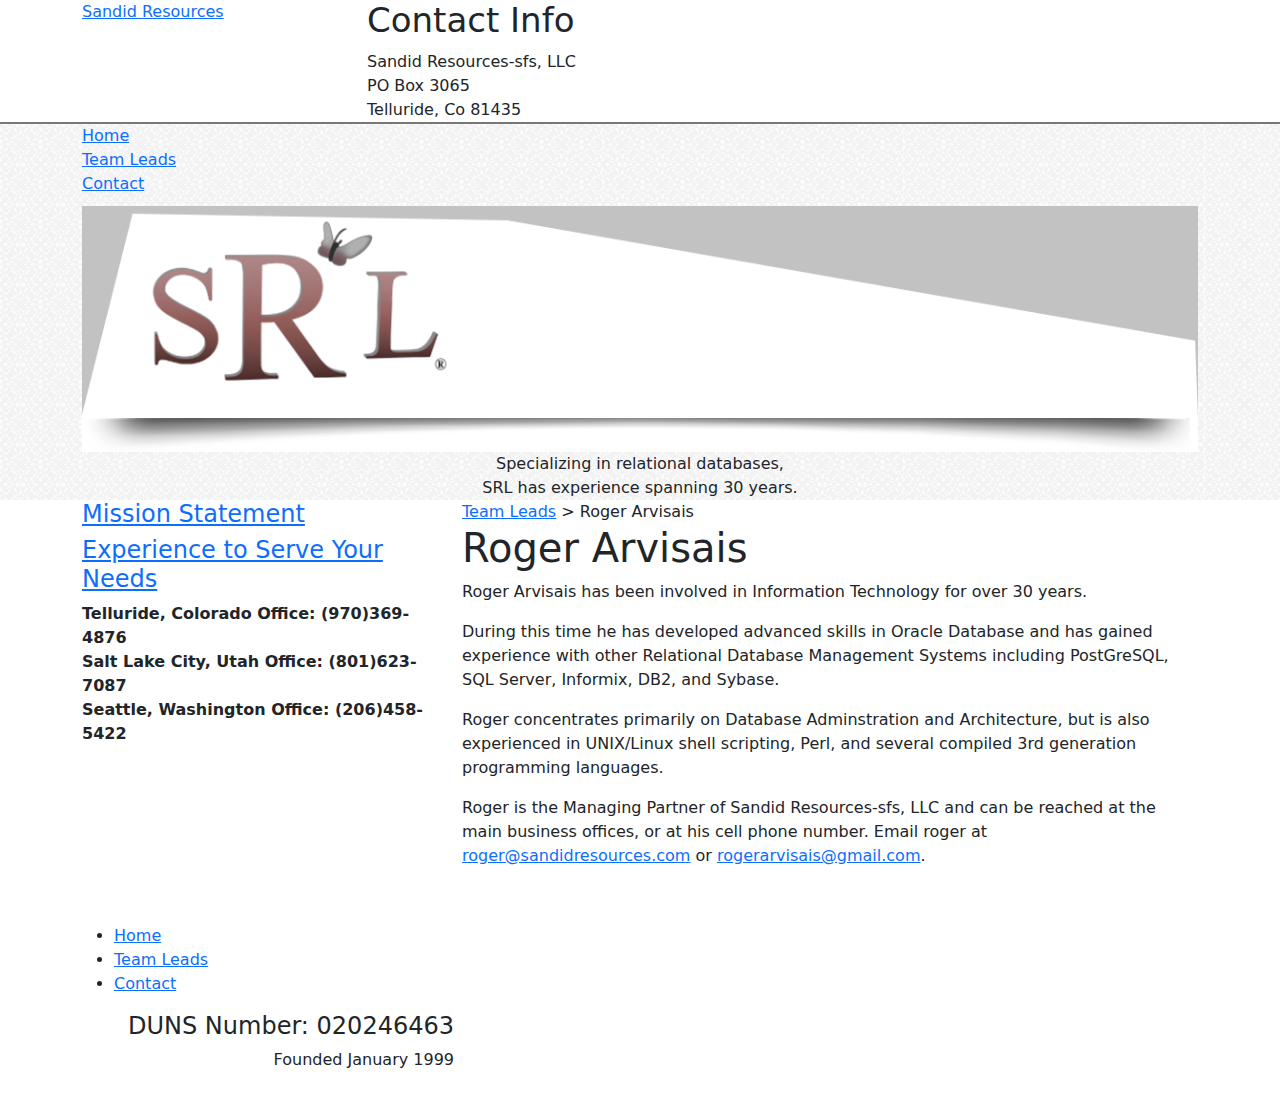
<file: roger-arvisais.html>
<!doctype html>
<html>
<head>
<meta charset="utf-8">
<title>Roger Arvisais, Consultants - Sandid Resources</title>
<meta name="description" content="Roger is brimming with years of experience in database development to serve your needs no matter if you are a small business or large corporation.">
<meta name="keywords" content="Database Administration, Architecture, Relational, Scripting">
<link rel="icon" href="favicon.ico" type="image/x-icon" />
<link href="css/bootstrap.css" rel="stylesheet">
<link href="css/custom.css" rel="stylesheet">
<link href='https://fonts.googleapis.com/css?family=Yanone+Kaffeesatz' rel='stylesheet' type='text/css'>
<link href="https://netdna.bootstrapcdn.com/font-awesome/4.0.3/css/font-awesome.css" rel="stylesheet">
<link rel="stylesheet" href="css/coin-slider-styles.css" type="text/css" media="screen" />
<script src="https://code.jquery.com/jquery-2.0.3.min.js"></script>
<script src="js/bootstrap.min.js"></script>
</head>

<body>
<div class="container">
    <div class="row logo">
        <div class="col-md-3"><a href="/"><!--<img src="img/SRL-logo.png" width="100%" />-->
        <div class="sandid">Sandid Resources</div></a></div>
        <div class="col-md-9 right">
            <h3 style="font-size:34px;margin-bottom:-15px;">Contact Info</h3><br />
            Sandid Resources-sfs, LLC <br />
            PO Box 3065 <br />
            Telluride, Co 81435<br />
        </div>
    </div>
</div>
<div style="background-color:#F5F5F5;background-image:url(img/light_grey.png);background-repeat:repeat;border-top: 2px solid #777;">
    <div class="container">
        <div class="row nav-bar">
            <div class="col-md-12">
                <ul class="navbar-nav">
                    <li><a href="/">Home</a></li>
                    <li><a href="team-leads.html">Team Leads</a></li>
                    <li><a href="contact.html">Contact</a></li>
                </ul>
            </div>
        </div>
        <div class="row">
            <div class="col-md-12" style="text-align:center;position:relative;margin-top:10px;">
                <img src="img/banner2.png" width="100%" />
                <img src="img/banner-shadow.png" width="100%" />
                <div class="banner-text">
                    Specializing in relational databases,<br /> SRL has experience spanning 30 years.
                </div>
            </div>
        </div>
    </div>
</div>


<script type="text/javascript" src="js/coin-slider.js"></script>
<div class="container">
<div class="row">

<!--Left nav-->
    <div class="col-md-4">
<div class="panel-group" id="accordion">

  <div class="panel panel-default"><!--Area 1-->
    <div class="panel-heading">
      <h4 class="panel-title">
        <a data-toggle="collapse" data-parent="#accordion" href="#collapseOne">
          Mission Statement
        </a>
      </h4>
    </div>
    <div id="collapseOne" class="panel-collapse collapse in">
      <div class="panel-body">
        <p>Sandid Resources-sfs, LLC (SRL) was founded in January of 1999. Our mission has been to provide the highest quality software integration and database management support on the market. Since our incorporation we have maintained our high standards of integrity and personal conduct which has resulted in having a solid reputation and great relationships with all of our past clients.</p>
      </div>
    </div>
  </div>
  
  <div class="panel panel-default"><!--Area 2-->
    <div class="panel-heading">
      <h4 class="panel-title">
        <a data-toggle="collapse" data-parent="#accordion" href="#collapseTwo">
          Experience to Serve Your Needs
        </a>
      </h4>
    </div>
    <div id="collapseTwo" class="panel-collapse collapse">
      <div class="panel-body">
        <p>Our work has been in support of healthcare providers, governments from around the world, foreign and domestic information providers, faith based charitible organizations, manufacturing, education, and life sciences. This range of experience gives SRL a unique perspective and wide ranging expertise to apply to your information technology needs.</p>
      </div>
    </div>
  </div>
  
</div><!--End collapsable areas-->

<div class="static-info">
<strong>Telluride, Colorado Office: (970)369-4876</strong><br />
            <strong>Salt Lake City, Utah Office: (801)623-7087</strong><br />
            <strong>Seattle, Washington Office: (206)458-5422</strong><br />
</div>
    </div>
<!--End left nav-->

    <div class="col-md-8 content"><!--Content-->
    <div><a href="team-leads.html">Team Leads</a> > Roger Arvisais</div>
    <h1>Roger Arvisais</h1>

	<p>Roger Arvisais has been involved in Information Technology for over 30 years.</p>

<p>During this time he has developed advanced skills in Oracle Database and has gained experience with other Relational Database Management Systems including PostGreSQL, SQL Server, Informix, DB2, and Sybase.</p>

<p>Roger concentrates primarily on Database Adminstration and Architecture, but is also experienced in UNIX/Linux shell scripting, Perl, and several compiled 3rd generation programming languages.</p>

<p>Roger is the Managing Partner of Sandid Resources-sfs, LLC and can be reached at the main business offices, or at his cell phone number.  Email roger at <a href="mailto:roger@sandidresources.com">roger@sandidresources.com</a> or <a href="mailto:rogerarvisais@gmail.com">rogerarvisais@gmail.com</a>.</p>
       <!-- <h2 style="border-bottom:1px solid #DAD0AF;">Clients</h2>
        	<div id="slides">
    			<a href="#"><!--Slide 1-->
          <!--      	<img src="img/university-omaha.png" data-thumb="img/university-omaha.png" />
					<span>
                    	<h3>University Of Nebraska, Omaha</h3>
                    	<ul class="client-list">
                        	<li>List Coming</li>
                        </ul>
                    </span>
                </a>
        		<a href="#"><!--Slide 2-->
       <!--         	<img src="img/university-nebraska-lincoln.png" data-thumb="img/university-nebraska-lincoln.png" />
                    <span>
                    	<h3>University of Nebraska, Lincoln</h3>
                    	<ul class="client-list">
                        	<li>List Coming</li>
                        </ul>
                    </span>
                </a>
			</div>-->

    </div><!--End content-->
    <p>&nbsp;</p>
</div>
</div>

<script>
    $('#slides').coinslider({
        width: 710,
        height: 300,
        delay: 5000,
        navigation: false,
        });
</script>
<div class="container">
    <div class="row bottom">
        <div class="col-md-12">
            <div class="col-md-8">
                <ul class="bottom-nav">
                    <li><a href="/">Home</a></li>
                    <li><a href="team-leads.html">Team Leads</a></li>
                    <li><a href="contact.html">Contact</a></li>
                </ul>
            </div>
            <div class="col-md-4" style="text-align:right;">
                <h4>DUNS Number: 020246463</h4>
                Founded January 1999
            </div>
        </div>
    </div>
</div>
<div>&nbsp;</div>
</body>
</html>
</file>
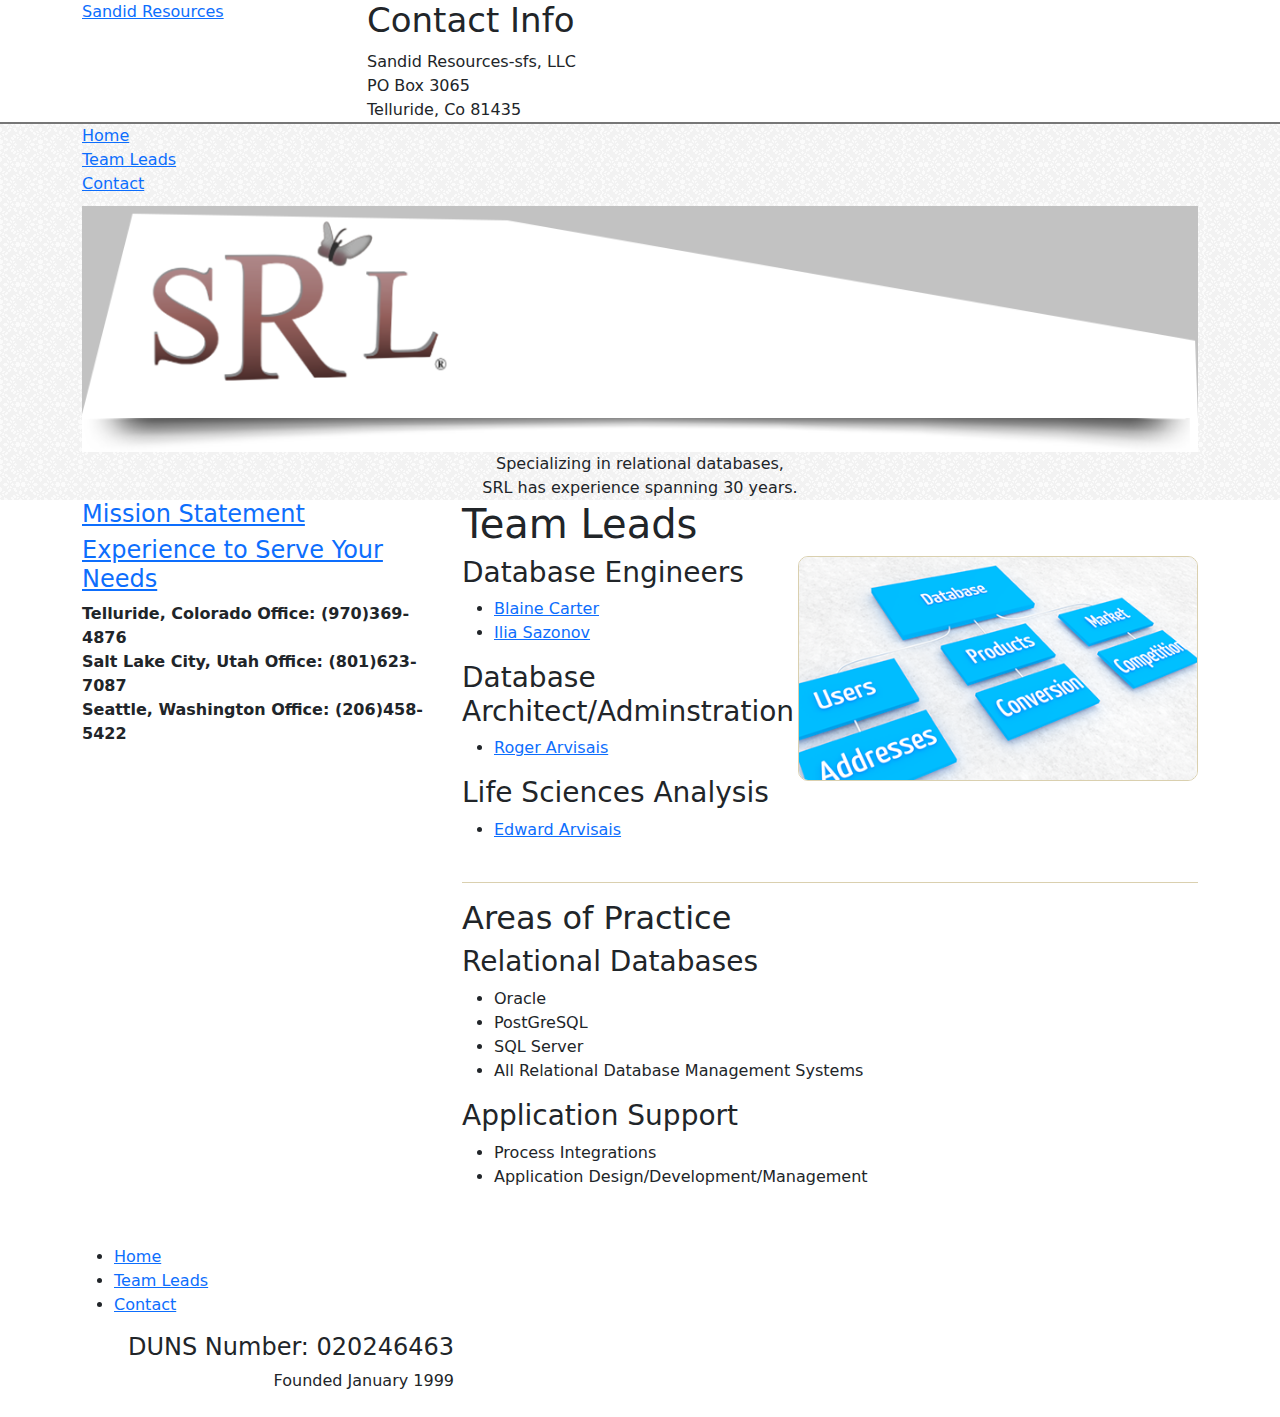
<file: team-leads.html>
<!doctype html>
<html>
<head>
<meta charset="utf-8">
<title>Team Leads - Sandid Resources</title>
<meta name="description" content="SThe Team Leads of Sandid Resources, our mission statement and list of experience to suit your database development needs.">
<meta name="keywords" content="Sandid team, Relational Database Management, engineers, software">
<link rel="icon" href="favicon.ico" type="image/x-icon" />
<link href="css/bootstrap.css" rel="stylesheet">
<link href="css/custom.css" rel="stylesheet">
<link href='https://fonts.googleapis.com/css?family=Yanone+Kaffeesatz' rel='stylesheet' type='text/css'>
<link href="https://netdna.bootstrapcdn.com/font-awesome/4.0.3/css/font-awesome.css" rel="stylesheet">
<link rel="stylesheet" href="css/coin-slider-styles.css" type="text/css" media="screen" />
<script src="https://code.jquery.com/jquery-2.0.3.min.js"></script>
<script src="js/bootstrap.min.js"></script>
</head>

<body>
<div class="container">
    <div class="row logo">
        <div class="col-md-3"><a href="/"><!--<img src="img/SRL-logo.png" width="100%" />-->
        <div class="sandid">Sandid Resources</div></a></div>
        <div class="col-md-9 right">
            <h3 style="font-size:34px;margin-bottom:-15px;">Contact Info</h3><br />
            Sandid Resources-sfs, LLC <br />
            PO Box 3065 <br />
            Telluride, Co 81435<br />
        </div>
    </div>
</div>
<div style="background-color:#F5F5F5;background-image:url(img/light_grey.png);background-repeat:repeat;border-top: 2px solid #777;">
    <div class="container">
        <div class="row nav-bar">
            <div class="col-md-12">
                <ul class="navbar-nav">
                    <li><a href="/">Home</a></li>
                    <li><a href="team-leads.html">Team Leads</a></li>
                    <li><a href="contact.html">Contact</a></li>
                </ul>
            </div>
        </div>
        <div class="row">
            <div class="col-md-12" style="text-align:center;position:relative;margin-top:10px;">
                <img src="img/banner2.png" width="100%" />
                <img src="img/banner-shadow.png" width="100%" />
                <div class="banner-text">
                    Specializing in relational databases,<br /> SRL has experience spanning 30 years.
                </div>
            </div>
        </div>
    </div>
</div>


<script type="text/javascript" src="js/coin-slider.js"></script>
<div class="container">
<div class="row">

<!--Left nav-->
    <div class="col-md-4">
<div class="panel-group" id="accordion">

  <div class="panel panel-default"><!--Area 1-->
    <div class="panel-heading">
      <h4 class="panel-title">
        <a data-toggle="collapse" data-parent="#accordion" href="#collapseOne">
          Mission Statement
        </a>
      </h4>
    </div>
    <div id="collapseOne" class="panel-collapse collapse in">
      <div class="panel-body">
        <p>Sandid Resources-sfs, LLC (SRL) was founded in January of 1999. Our mission has been to provide the highest quality software integration and database management support on the market. Since our incorporation we have maintained our high standards of integrity and personal conduct which has resulted in having a solid reputation and great relationships with all of our past clients.</p>
      </div>
    </div>
  </div>
  
  <div class="panel panel-default"><!--Area 2-->
    <div class="panel-heading">
      <h4 class="panel-title">
        <a data-toggle="collapse" data-parent="#accordion" href="#collapseTwo">
          Experience to Serve Your Needs
        </a>
      </h4>
    </div>
    <div id="collapseTwo" class="panel-collapse collapse">
      <div class="panel-body">
        <p>Our work has been in support of healthcare providers, governments from around the world, foreign and domestic information providers, faith based charitible organizations, manufacturing, education, and life sciences. This range of experience gives SRL a unique perspective and wide ranging expertise to apply to your information technology needs.</p>
      </div>
    </div>
  </div>
  
</div><!--End collapsable areas-->

<div class="static-info">
<strong>Telluride, Colorado Office: (970)369-4876</strong><br />
            <strong>Salt Lake City, Utah Office: (801)623-7087</strong><br />
            <strong>Seattle, Washington Office: (206)458-5422</strong><br />
</div>
    </div>
<!--End left nav-->

    <div class="col-md-8 content"><!--Content-->
    <h1>Team Leads</h1><img src="img/relational.png" style="float:right;border-radius:10px;width:400px;border:1px solid #DAD0AF;"/>
    <h3>Database Engineers</h3>
	<ul>
       	<li><a href="blaine-carter.html">Blaine Carter</a></li>
		<li><a href="ilia-sazonov.html">Ilia Sazonov</a></li>  
	</ul>
    <h3>Database Architect/Adminstration</h3>
    <ul>
        <li><a href="roger-arvisais.html">Roger Arvisais</a></li>
	</ul>
    <h3>Life Sciences Analysis</h3>
    <ul>
        <li><a href="edward-arvisais.html">Edward Arvisais</a></li>
	</ul>
    <p style="border-bottom:1px solid #DAD0AF;">&nbsp;</p>
    <h2>Areas of Practice</h2>
    <h3>Relational Databases</h3>
    <ul>
	    <li>Oracle</li>
		<li>PostGreSQL</li>
		<li>SQL Server</li>
		<li>All Relational Database Management Systems</li>
    </ul>
    <h3>Application Support</h3>
    <ul>
	    <li>Process Integrations</li>
		<li>Application Design/Development/Management</li>
    </ul>
    </div><!--End content-->
    <p>&nbsp;</p>
</div>
</div>

<script>
    $('#slides').coinslider({
        width: 710,
        height: 300,
        delay: 5000,
        navigation: false,
        });
</script>
<div class="container">
    <div class="row bottom">
        <div class="col-md-12">
            <div class="col-md-8">
                <ul class="bottom-nav">
                    <li><a href="/">Home</a></li>
                    <li><a href="team-leads.html">Team Leads</a></li>
                    <li><a href="contact.html">Contact</a></li>
                </ul>
            </div>
            <div class="col-md-4" style="text-align:right;">
                <h4>DUNS Number: 020246463</h4>
                Founded January 1999
            </div>
        </div>
    </div>
</div>
<div>&nbsp;</div>
</body>
</html>
</file>
<file: css/custom.css>
@charset "UTF-8";
/*!
 * Copyright 1999-2024 Sandid Resources, LLC
 */
</file>
<file: css/coin-slider-styles.css>
/*
	Coin Slider jQuery plugin CSS styles
	http://workshop.rs/projects/coin-slider
*/


.coin-slider { overflow: hidden; zoom: 1; position: relative; }
.coin-slider a{ text-decoration: none; outline: none; border: none; }

.cs-buttons { font-size: 0px; padding: 10px; float: left; }
.cs-buttons a { margin-left: 5px; height: 10px; width: 10px; float: left; border: 1px solid #B8C4CF; color: #B8C4CF; text-indent: -1000px; }
.cs-active { background-color: #B8C4CF; color: #FFFFFF; }

.cs-title { width: 545px; padding: 10px; background-color: #000000; color: #FFFFFF; }

.cs-prev, 
.cs-next { background-color: #000000; color: #FFFFFF; padding: 0px 10px; }
</file>
